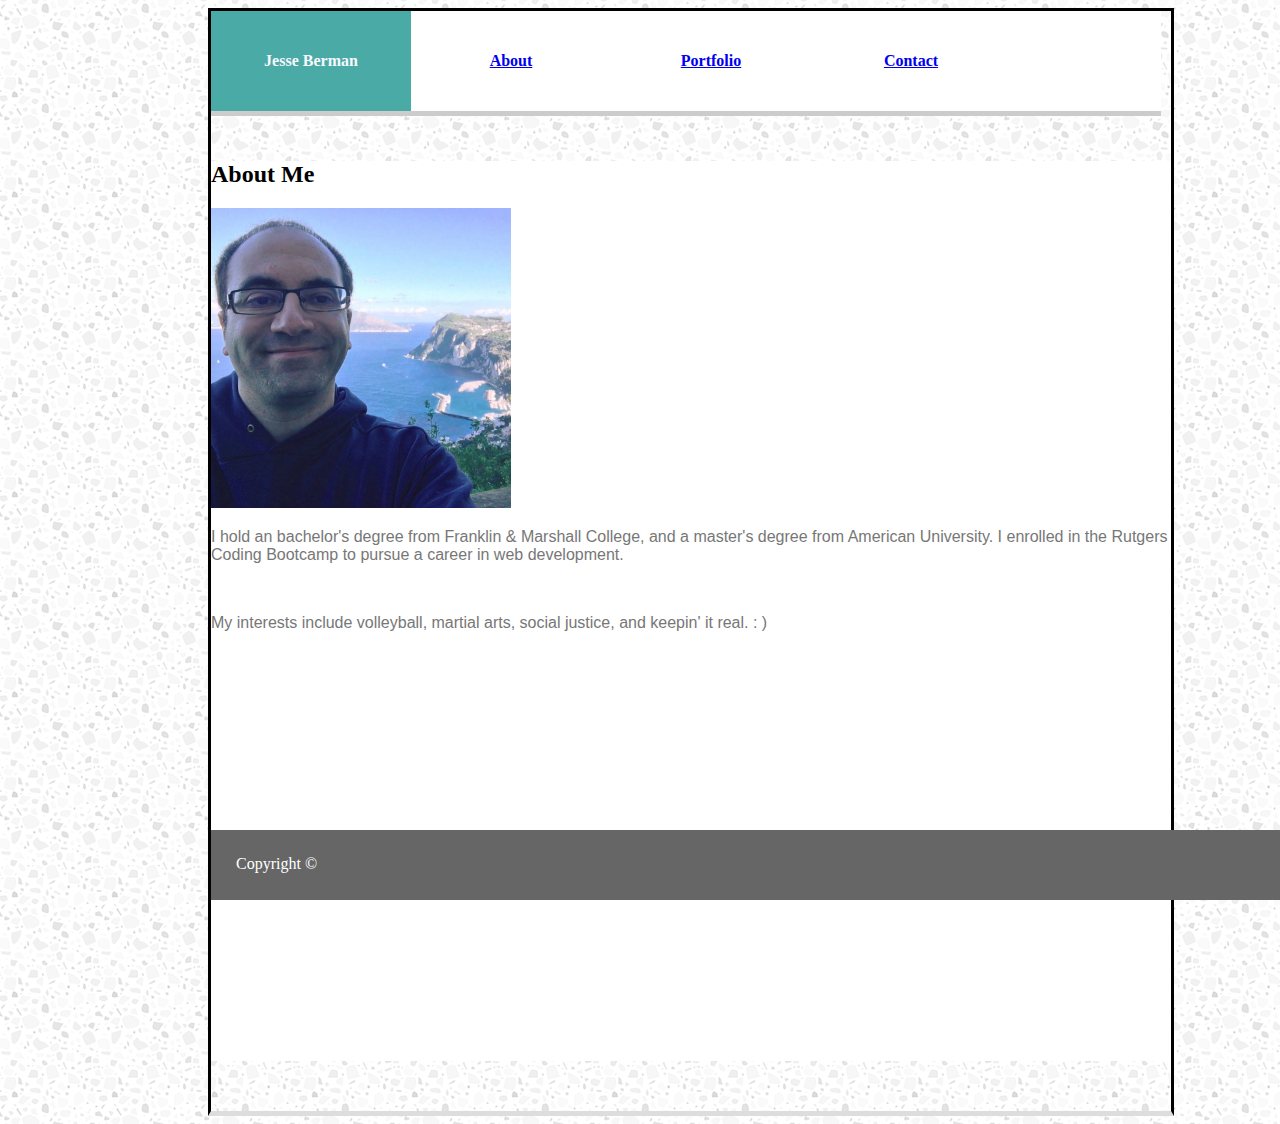
<file: index.html>
<!DOCTYPE html>

<html lang="en">


<head>


    <link rel="stylesheet" href="assets/css/style.css">

    <meta charset="utf-8">

    <title>
        Jesse Berman
    </title>


</head>



<body background="back.png">



        <div id="banner1">
                <div id="Jesse_Berman"><strong>Jesse Berman</strong> </div>
            </div>
            

            
            
            <div id="banner3">
                <a href="index.html">
                    <div id="About"><strong>About</strong> </div>
                </a>
            </div>
            
            
            <div id="banner4">
                <a href="portfolio.html">
                    <div id="Portfolio"><strong>Portfolio</strong> </div>
                </a>
            </div>
            
            
            <div id="banner5">
                    <a href="contact.html">
                        <div id="Contact"><strong>Contact</strong> </div>
                    </a>
            </div>
            
            <div id="banner6">
            </div>

            
            <div style="height: 25px; clear: left;">
            
            </div>


<div id="main">

    <h2>
        About Me
    </h2>

    <img src="assets/images/selfie.jpg" height= 300px width= 300px>
            
    <p>
        I hold an bachelor's degree from Franklin & Marshall College, and a master's degree from American University.
        I enrolled in the Rutgers Coding Bootcamp to pursue a career in web development.

    </p>

    <br>

    <p>
    My interests include volleyball, martial arts, social justice, and keepin' it real.  : )

    </p>

</div>

<br>

<footer>
Copyright ©
</footer>

</body>


</html>
</file>
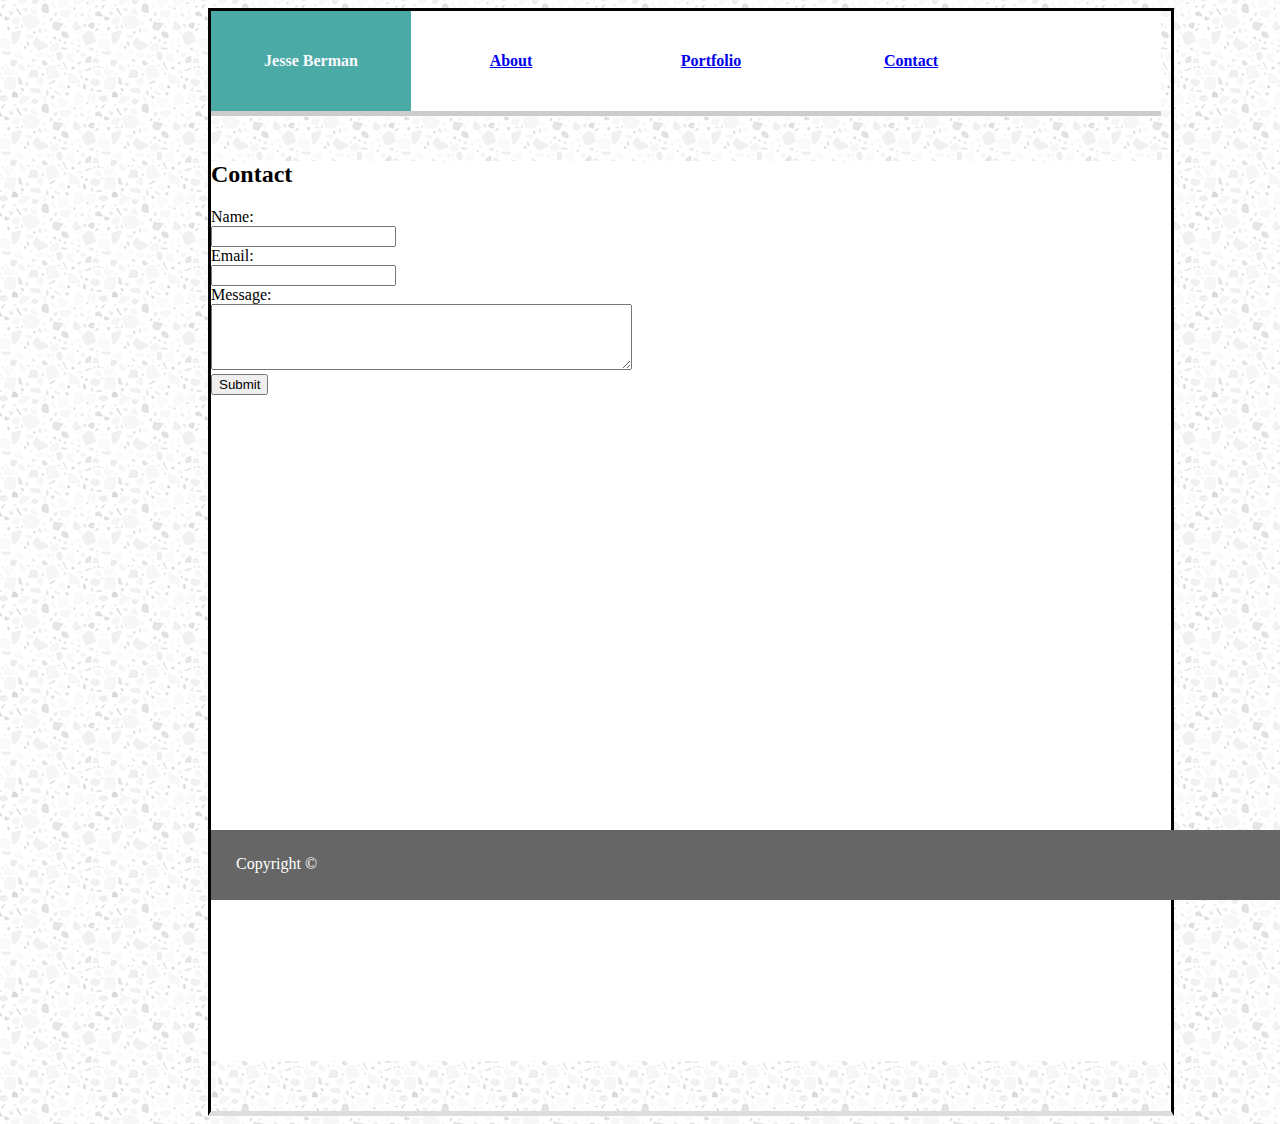
<file: contact.html>
<!DOCTYPE html>

<html lang="en">


<head>


    <link rel="stylesheet" href="assets/css/style.css">

    <meta charset="utf-8">

    <title>
        Jesse Berman
    </title>


</head>



<body>

        <div id="banner1">
                <div id="Jesse_Berman"><strong>Jesse Berman</strong> </div>
            </div>
            

            
            
            <div id="banner3">
                <a href="index.html">
                    <div id="About"><strong>About</strong> </div>
                </a>
            </div>
            
            
            <div id="banner4">
                <a href="portfolio.html">
                    <div id="Portfolio"><strong>Portfolio</strong> </div>
                </a>
            </div>
            
            
            <div id="banner5">
                <a href="contact.html">
                    <div id="Contact"><strong>Contact</strong> </div>
                </a>
            </div>
            
            <div id="banner6">
            </div>
            
            <div style="height: 25px; clear: left;">
            
            </div>


<div id="main">

        <h2>
            Contact
        </h2>

        
        
    <form action="/action_page.php" method="get">

        Name: <br> <input type="text" name="name">
    
        <br>

        Email: <br> <input type="text" name="email">

        <br>

        Message: <br> <textarea rows="4" cols="50">

        </textarea>

        <br>

        <input type="submit" value="Submit">

    </form>


</div>


    <footer>
    Copyright ©
    </footer>
    
</body>

</html>
</file>
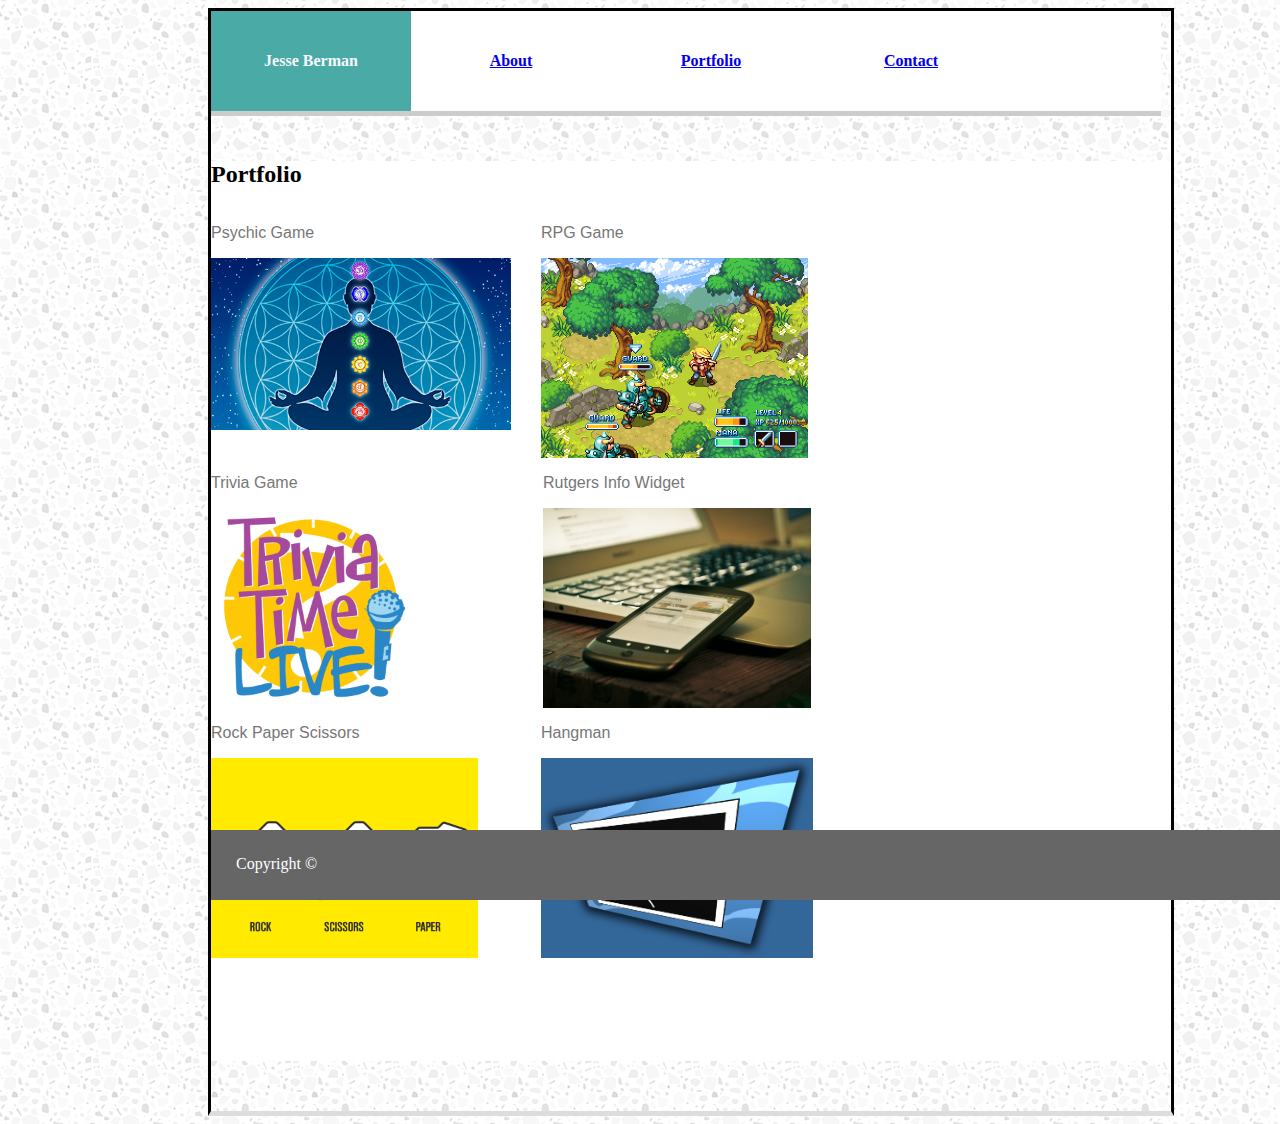
<file: portfolio.html>
<!DOCTYPE html>

<html lang="en">


<head>

    <link rel="stylesheet" href="assets/css/style.css">

    <meta charset="utf-8">

    <title>
        Jesse Berman
    </title>


</head>





<body>


<div id="banner1">
    <div id="Jesse_Berman"><strong>Jesse Berman</strong> </div>
</div>




<div id="banner3">
    <a href="index.html">
        <div id="About"><strong>About</strong> </div>
    </a>
</div>


<div id="banner4">
    <a href="portfolio.html">
        <div id="Portfolio"><strong>Portfolio</strong> </div>
    </a>
</div>


<div id="banner5">
        <a href="contact.html">
            <div id="Contact"><strong>Contact</strong> </div>
        </a>
</div>

<div id="banner6">
</div>

<div style="height: 25px; clear: left;">

</div>



<div id="main">

    <h2>
        Portfolio
    </h2>
    
    <div id="psychic">
        <p>
            Psychic Game
        </p>
        <a href="../Psychic-Game/index.html">
        <img src="assets/images/slider3.png">
        </a>
    </div>

    <div id="rpg">
        <p>
            RPG Game
        </p>

        <img src="assets/images/rpg.png">

       
    
    </div>
    


    <div id="break1"> 
    </div>

    <div id="trivia">
        <p>
            Trivia Game
        </p>
        <img src="assets/images/TriviaTime.jpg">
    </div>

    <div id="widget">
        <p>
            Rutgers Info Widget
        </p>
        <img src="assets/images/widget.jpeg">
    </div>

    <div id="break2"> 
    </div>

    <div id="rock">
        <p>
            Rock Paper Scissors
        </p>
        <img src="assets/images/scissors.png">
    </div>


    <div id="hangman">

        <p>
            Hangman
        </p>
        <img src="assets/images/hangman.png">

    </div>

    <div id="blank">

    </div>

</div>    

<br>
<br>


<footer>
    Copyright ©
</footer>
    

</body>







</html>
</file>
<file: assets/css/style.css>
body {
    background-image: url("back.png");

    width: 960px;
    height: 1100px;
    position: relative;
    left: 200px;
    border-bottom-color: rgb(221, 221, 221);
    background-color: rgb(255, 255, 255);

    border-bottom-width: 5px;
    border-style: solid;
    border-right-style: 5px;
    border-top-style: 5px;
    border-left-style: 5px;

}

p {
    vertical-align: auto;
    font-family: Arial, Helvetica, sans-serif;
}

h2 {
    clear: left;
    font-family: Georgia, 'Times New Roman', Times, serif;

}

img {
    max-width: 100%;
    max-height: 100%;
}


#banner1 {

    height: 100px;
    width: 200px;
    background-color: rgb(74, 170, 165);
    text-align: center;
    vertical-align: auto;
    float: left;
    border-bottom-color: rgb(204, 204, 204);

    border-bottom-width: 5px;
    border-style: solid;
    border-right-style: hidden;
    border-top-style: hidden;
    border-left-style: hidden;

    margin-bottom: 0px;
}


#banner2 {

    height: 100px;
    width: 200px;
    background-color: rgb(255, 255, 255);
    text-align: center;
    vertical-align: auto;
    float: left;
    
    border-bottom-color: rgb(204, 204, 204);

    border-bottom-width: 5px;
    border-style: solid;
    border-right-style: hidden;
    border-top-style: hidden;
    border-left-style: hidden;

    margin-bottom: 0px;

}


#banner3 {

    height: 100px;
    width: 200px;
    background-color: rgb(255, 255, 255);
    text-align: center;
    vertical-align: auto;
    float: left;
    border-bottom-color: rgb(204, 204, 204);

    border-bottom-width: 5px;
    border-style: solid;
    border-right-style: hidden;
    border-top-style: hidden;
    border-left-style: hidden;

    margin-bottom: 0px;

}


#banner4 {

    height: 100px;
    width: 200px;
    background-color:rgb(255, 255, 255);
    text-align: center;
    vertical-align: auto;
    float: left;
    border-bottom-color: rgb(204, 204, 204);

    border-bottom-width: 5px;
    border-style: solid;
    border-right-style: hidden;
    border-top-style: hidden;
    border-left-style: hidden;

    margin-bottom: 0px;

}


#banner5 {

    height: 100px;
    width: 200px;
    background-color: rgb(255, 255, 255);
    text-align: center;
    vertical-align: auto;
    float: left;
    border-bottom-color: rgb(204, 204, 204);

    border-bottom-width: 5px;
    border-style: solid;
    border-right-style: hidden;
    border-top-style: hidden;
    border-left-style: hidden;

    margin-bottom: 0px;

}

#banner6 {

    height: 100px;
    width: 150px;
    background-color: rgb(255, 255, 255);
    text-align: center;
    vertical-align: auto;
    float: left;
    border-bottom-color: rgb(204, 204, 204);

    border-bottom-width: 5px;
    border-style: solid;
    border-right-style: hidden;
    border-top-style: hidden;
    border-left-style: hidden;

    margin-bottom: 0px;

}



#Jesse_Berman {
    line-height: 100px;
    color: ghostwhite;

}

#About {
    line-height: 100px;

}

#Portfolio {
    line-height: 100px;

}

#Contact {
    line-height: 100px;

}


#hangman {

    height: 200px;
    width: 300px;
    float: left;

}

#rpg {

    height: 200px;
    width: 300px;
    float: left;

}

#break1 {

    height: 50px;
    width: 50px;
    clear: left;
}

#trivia {

    height:200px;
    width: 300px;
    float: left;
    margin-right: 32px;


}


#widget {

    height: 200px;
    width: 300px;
    float: left;
}


#rock {

    height: 200px;
    width: 300px;
    float: left;
    margin-right: 30px;

}


#psychic {
    height: 200px;
    width: 300px;
    float: left;
    margin-right: 30px;

}

#break2 {

    height: 50px;
    width: 50px;
    clear: left;

}


#blank {

    height: 200px;
    width: 300px;
    float: left;
}


p {
    color: rgb(119, 119, 119);

}

#main {
    height: 900px;
    background-color: white;
    margin-top: 0px;
    padding-top: 0px;
    border-top: 0px;




}

footer {

    display: block;
    background-color: rgb(102, 102, 102);  
    color: white;  
    height: 20px;
    width: 95%;
    padding: 25px;
    bottom: 0px;
    position: fixed;
}
</file>
